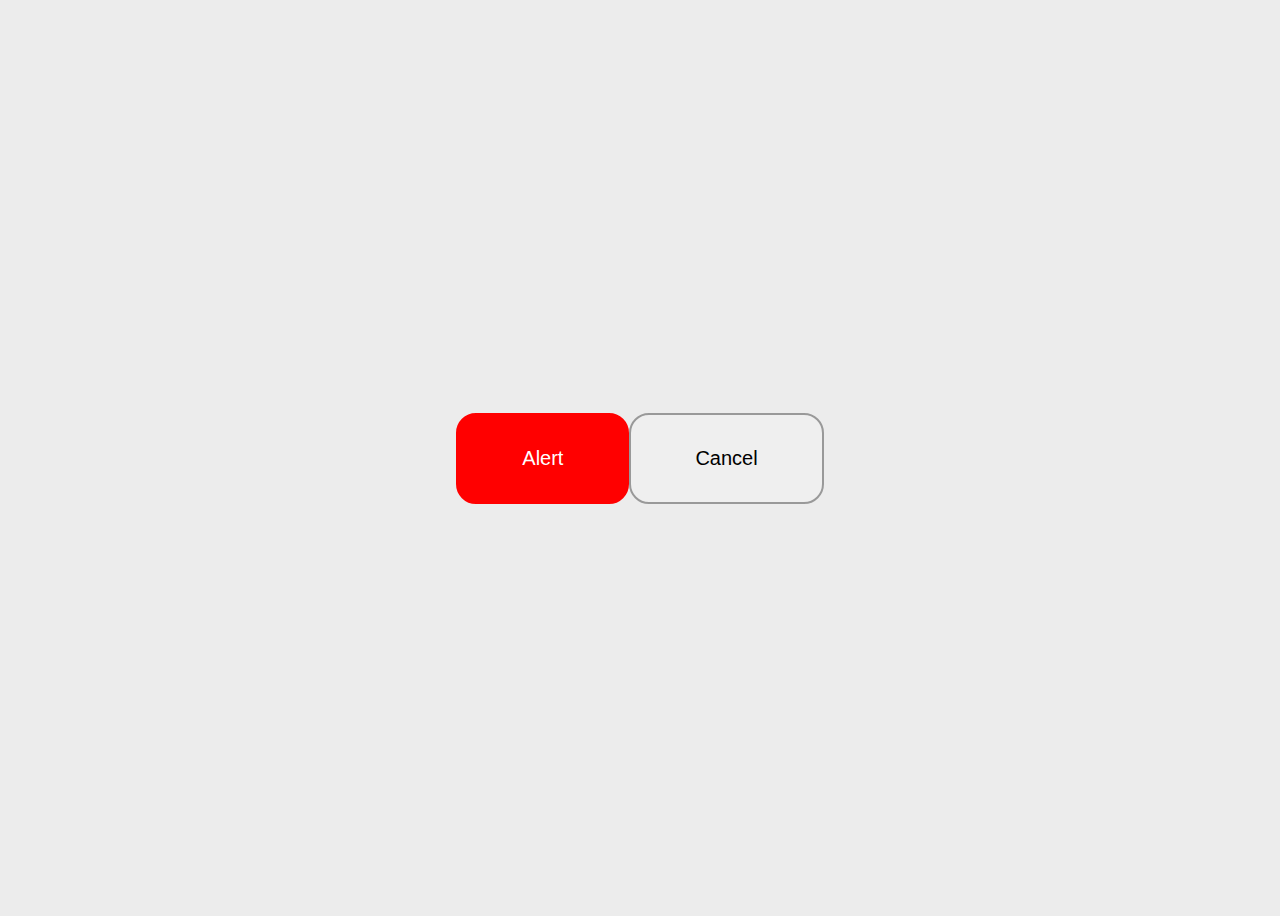
<file: sass-content.html>
<!DOCTYPE html>
<html lang="en">

<head>
    <meta charset="UTF-8">
    <meta http-equiv="X-UA-Compatible" content="IE=edge">
    <meta name="viewport" content="width=device-width, initial-scale=1.0">
    <link rel="stylesheet" href="sass/content.css">
    <title>SASS</title>
</head>

<body>
    <div class="content">
        <!-- <div class="circle gray"></div> -->
        <button class="alert">Alert</button>
        <button class="cancel">Cancel</button>
    </div>
</body>

</html>
</file>
<file: sass/content.css>
.circle {
  background-color: rebeccapurple;
  width: 400px;
  height: 400px;
  border-radius: 200px;
}

.circle:hover {
  -moz-filter: grayscale(25%);
  -webkit-filter: grayscale(25%);
  filter: grayscale(25%);
  border-radius: 80px;
}

@media only screen and (min-width: 720px) {
  body {
    background: #ccc;
  }
}

@media only screen and (min-width: 1280px) {
  body {
    background: #ececec;
  }
}

.content {
  display: -webkit-box;
  display: -ms-flexbox;
  display: flex;
  -webkit-box-align: center;
      -ms-flex-align: center;
          align-items: center;
  width: 100%;
  min-width: 100%;
  height: 100vh;
  -webkit-box-pack: center;
      -ms-flex-pack: center;
          justify-content: center;
}

.alert {
  display: block;
  font-size: 20px;
  text-decoration: none;
  padding: 2rem 4rem;
  border-radius: 20px;
  background: #F00;
  color: white;
  border: #F00 2px solid;
}

.cancel {
  display: block;
  font-size: 20px;
  text-decoration: none;
  padding: 2rem 4rem;
  border-radius: 20px;
  border: solid 2px #999;
  color: black;
}

.cancel:hover {
  background-color: transparent;
}
/*# sourceMappingURL=content.css.map */
</file>
